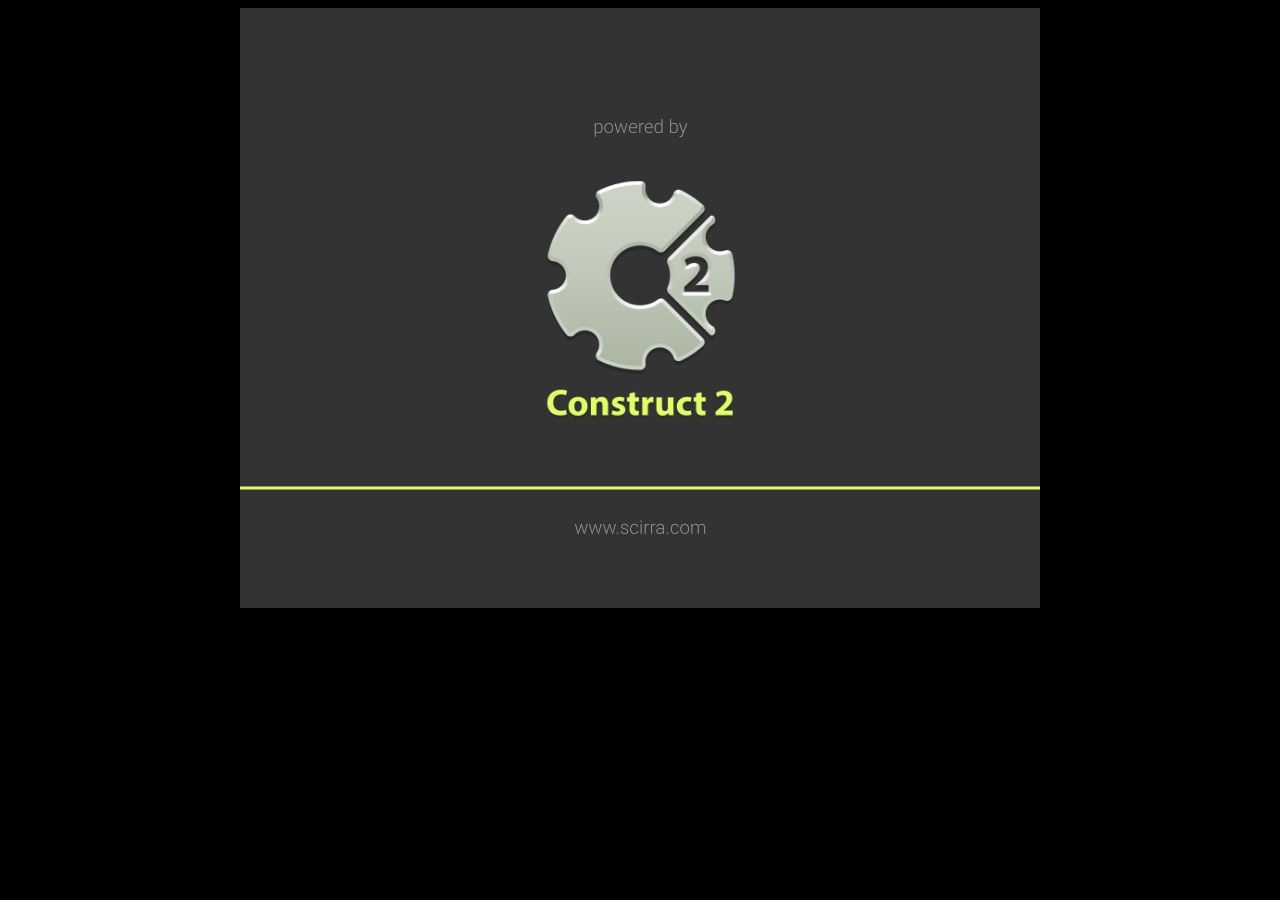
<file: tests/index.html>
﻿<!DOCTYPE html>
<html manifest="offline.appcache">
<head>
    <meta charset="UTF-8" />
	
	<!-- This ensures the canvas works on IE9+.  Don't remove it! -->
	<meta http-equiv="X-UA-Compatible" content="IE=edge,chrome=1" />
	
	<!-- Standardised web app manifest -->
	<link rel="manifest" href="appmanifest.json" />
	
	<title>New project</title>
	<!-- Note: running this exported project from disk may not work exactly like preview, since browsers block some features on the file:// protocol.  Once you've uploaded it to a server, it should work OK. -->
	
    <!-- This outlines the canvas with a black border and makes the page background black. -->
	<style type="text/css">
		body { background-color: black; color: white; }
		canvas { -ms-touch-action: none; }
	</style>


</head> 
 
<body> 
	<div id="fb-root"></div>
	<div style="text-align: center;">

	<script>
	// Issue a warning if trying to preview an exported project on disk.
	(function(){
		// Check for running exported on file protocol
		if (window.location.protocol.substr(0, 4) === "file")
		{
			alert("Exported games won't work until you upload them. (When running on the file:/// protocol, browsers block many features from working for security reasons.)");
		}
	})();
	</script>

		<!-- The canvas must be inside a div called c2canvasdiv -->
		<div id="c2canvasdiv" style="margin: 0 auto; width: 800px; height: 600px;">
		
			<!-- The canvas the project will render to.  If you change its ID, don't forget to change the
			ID the runtime looks for in the jQuery ready event (above). -->
			<canvas id="c2canvas" width="800" height="600">
				<!-- This text is displayed if the visitor's browser does not support HTML5.
				You can change it, but it is a good idea to link to a description of a browser
				and provide some links to download some popular HTML5-compatible browsers. -->
				Your browser does not appear to support HTML5.  Try upgrading your browser to the latest version.  <a href="http://www.whatbrowser.org">What is a browser?</a>
				<br/><br/><a href="http://www.microsoft.com/windows/internet-explorer/default.aspx">Microsoft Internet Explorer</a><br/>
				<a href="http://www.mozilla.com/firefox/">Mozilla Firefox</a><br/>
				<a href="http://www.google.com/chrome/">Google Chrome</a><br/>
				<a href="http://www.apple.com/safari/download/">Apple Safari</a><br/>
			</canvas>
			
		</div>

        <br />
		

	</div>
	
	<!-- Pages load faster with scripts at the bottom -->
	
	<!-- Construct 2 exported games require jQuery. -->
	<script src="jquery-2.1.1.min.js"></script>


	
    <!-- The runtime script.  You can rename it, but don't forget to rename the reference here as well.
    This file will have been minified and obfuscated if you enabled "Minify script" during export. -->
	<script src="c2runtime.js"></script>

    <script>
		// Start the Construct 2 project running on window load.
		jQuery(document).ready(function ()
		{
			// Create new runtime using the c2canvas
			cr_createRuntime("c2canvas");
		});
		
		// Pause and resume on page becoming visible/invisible
		function onVisibilityChanged() {
			if (document.hidden || document.mozHidden || document.webkitHidden || document.msHidden)
				cr_setSuspended(true);
			else
				cr_setSuspended(false);
		};
		
		document.addEventListener("visibilitychange", onVisibilityChanged, false);
		document.addEventListener("mozvisibilitychange", onVisibilityChanged, false);
		document.addEventListener("webkitvisibilitychange", onVisibilityChanged, false);
		document.addEventListener("msvisibilitychange", onVisibilityChanged, false);
		
		function OnRegisterSWError(e)
		{
			console.warn("Failed to register service worker: ", e);
		};
		
		// Runtime calls this global method when ready to start caching (i.e. after startup).
		// This registers the service worker which caches resources for offline support.
		window.C2_RegisterSW = function C2_RegisterSW()
		{
			if (!navigator.serviceWorker)
				return;		// no SW support, ignore call
			
			try {
				navigator.serviceWorker.register("sw.js", { scope: "./" })
				.then(function (reg)
				{
					console.log("Registered service worker on " + reg.scope);
				})
				.catch(OnRegisterSWError);
			}
			catch (e)
			{
				OnRegisterSWError(e);
			}
		};
    </script>
</body> 
</html>
</file>
